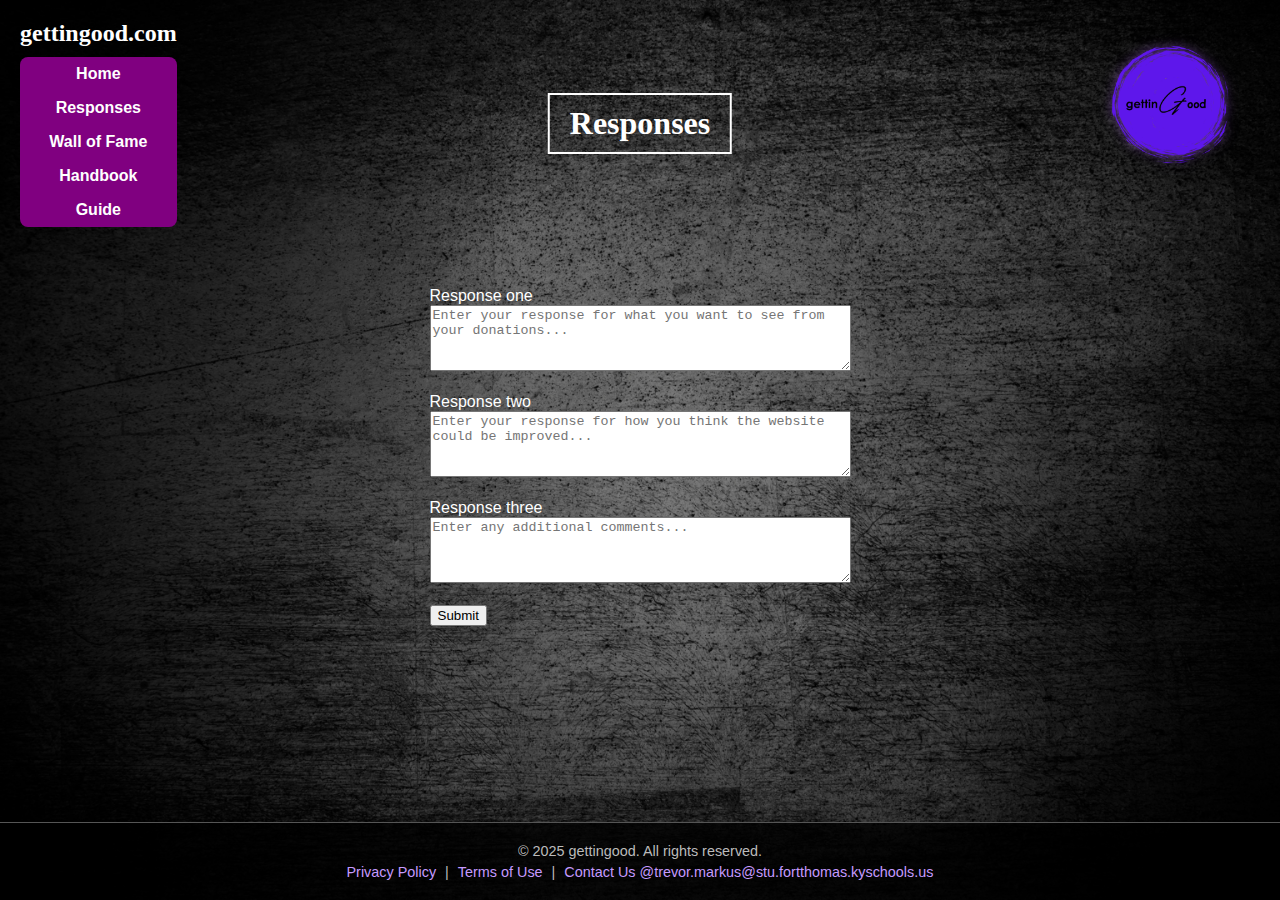
<file: responses.html>
<!DOCTYPE html>
<html lang="en">
  <head>
    <meta charset="UTF-8" />
    <meta name="viewport" content="width=device-width, initial-scale=1.0" />
    <title>gettingResponses</title>
    <link rel="icon" type="image/x-icon" href="gettinfavicon.png" />
    <link rel="stylesheet" href="final.css" />
  </head>
  <body class="responses-page">
    <img src="logo.png" alt="gettingood logo" class="site-logo" />

    <header>
      <div class="top-left">
        <h2><a href="#">gettingood.com</a></h2>
        <nav>
          <ul>
            <li><a href="introduction.html">Home</a></li>
            <li><a href="responses.html">Responses</a></li>
            <li><a href="wof.html">Wall of Fame</a></li>
            <li><a href="handbook.html">Handbook</a></li>
            <li><a href="survivalg.html">Guide</a></li>
          </ul>
        </nav>
      </div>
      <div class="heading">
        <h1>Responses</h1>
      </div>
    </header>

    <main>
      <form>
        <label for="response1">Response one</label><br />
        <textarea
          id="response1"
          name="response1"
          rows="4"
          cols="50"
          placeholder="Enter your response for what you want to see from your donations..."
        ></textarea>
        <br /><br />

        <label for="response2">Response two</label><br />
        <textarea
          id="response2"
          name="response2"
          rows="4"
          cols="50"
          placeholder="Enter your response for how you think the website could be improved..."
        ></textarea>
        <br /><br />

        <label for="response3">Response three</label><br />
        <textarea
          id="response3"
          name="response3"
          rows="4"
          cols="50"
          placeholder="Enter any additional comments..."
        ></textarea>
        <br /><br />

        <input type="submit" value="Submit" />
      </form>
    </main>

    <footer>
      <p>&copy; 2025 gettingood. All rights reserved.</p>
      <p>
        <a href="#">Privacy Policy</a> | <a href="#">Terms of Use</a> |
        <a href="trevor.markus@stu.fortthomas.kyschools.us"
          >Contact Us @trevor.markus@stu.fortthomas.kyschools.us</a
        >
      </p>
    </footer>
  </body>
</html>
</file>
<file: final.css>
* {
  box-sizing: border-box;
}

body {
  margin: 0;
  padding: 0;
  min-height: 100vh;
  display: flex;
  flex-direction: column;
  color: white;
  font-family: "Century Gothic", sans-serif;
  background-color: #111;
  background-size: cover;
  background-position: center;
  background-repeat: no-repeat;
}

body.intro-page {
  background-image: url("introbackground.jpg");
}

body.responses-page {
  background-image: url("responsesbackground.png");
}

body.walloffame-page {
  background-image: url("walloffamebackground.jpg");
}

body.handbook-page {
  background-image: url("handbookbackground.jpg");
}

body.budget-page {
  background-image: url("budgetbackground.jpg");
}

a {
  color: inherit;
  text-decoration: none;
}

header {
  position: relative;
  display: flex;
  align-items: center;
  padding: 20px;
  gap: 20px;
}

.top-left {
  display: flex;
  flex-direction: column;
  gap: 10px;
  margin-right: auto;
}

.top-left h2 {
  margin: 0;
  font-family: "Comic Sans MS", cursive;
  color: white;
}

nav ul {
  list-style: none;
  padding: 0;
  margin: 0;
  background-color: purple;
  border-radius: 8px;
  display: flex;
  flex-direction: column;
  text-align: center;
}

nav ul li {
  padding: 8px;
}

nav ul li a {
  font-family: "Century Gothic", sans-serif;
  color: white;
  font-weight: bold;
  transition: color 0.3s ease;
}

nav ul li a:hover {
  color: #e0b3ff;
}

.heading {
  position: absolute;
  left: 50%;
  transform: translateX(-50%);
  display: flex;
  justify-content: center;
  align-items: center;
  text-align: center;
}

.heading h1 {
  font-family: "Comic Sans MS", cursive;
  font-size: 2em;
  border: 2px solid white;
  display: inline-block;
  padding: 10px 20px;
  margin: 0;
}

.site-logo {
  position: absolute;
  top: 20px;
  right: -40px;
  width: 300px;
  height: auto;
  z-index: 1000;
  filter: drop-shadow(0 0 6px rgba(180, 100, 255, 0.6));
  transition: transform 0.3s ease, filter 0.3s ease;
}

.site-logo:hover {
  transform: scale(1.05);
  filter: drop-shadow(0 0 10px rgba(200, 120, 255, 0.9));
}

main {
  flex: 1;
  display: flex;
  flex-direction: column;
  align-items: center;
  gap: 60px;
  margin-top: 40px;
}

.image-section {
  display: flex;
  justify-content: center;
  align-items: center;
  min-height: 30vh;
  margin-top: 20px;
}

.placeholder {
  border: 2px solid white;
  width: clamp(200px, 33vw, 420px);
  aspect-ratio: 3 / 2;
  overflow: hidden;
  display: block;
  font-family: "Comic Sans MS", cursive;
  font-size: 1.2em;
  color: white;
  background-color: rgba(255, 255, 255, 0.05);
  border-radius: 8px;
}

.placeholder-img {
  width: 100%;
  height: 100%;
  object-fit: cover;
  display: block;
}

.form-access,
.content-box,
.card,
.article {
  border: 2px solid white;
  width: 80%;
  text-align: center;
  padding: 20px;
  font-size: 1.1em;
  font-family: "Century Gothic", sans-serif;
  margin-bottom: 60px;
  background-color: rgba(0, 0, 0, 0.4);
  border-radius: 8px;
}

footer {
  background-color: rgba(0, 0, 0, 0.8);
  color: #bbb;
  text-align: center;
  padding: 15px 0;
  font-size: 0.9em;
  border-top: 1px solid #555;
  width: 100%;
}

footer a {
  color: #c59aff;
  margin: 0 5px;
  transition: color 0.3s ease;
}

footer a:hover {
  color: white;
}

footer p {
  margin: 5px 0;
}
</file>
